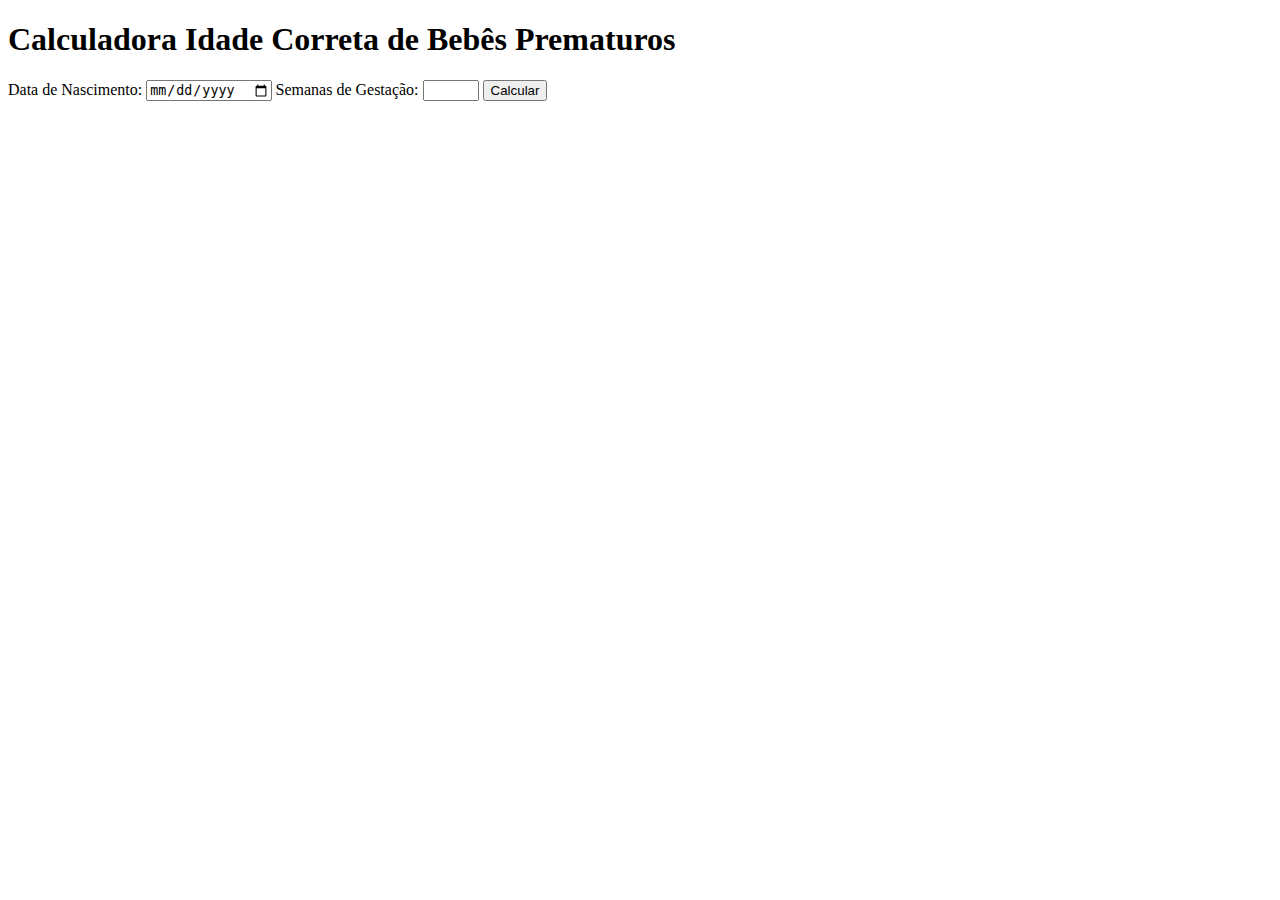
<file: calculadoraidadebebes.html>
<!DOCTYPE html>
<html>
<head>
    <title>Calculadora Idade Correta de Bebês Prematuros</title>
</head>
<body>
    <div class="container">
        <div class="blurb">
            <h1>Calculadora Idade Correta de Bebês Prematuros</h1>
            <form id="calculadora">
                <label for="dataNascimento">Data de Nascimento:</label>
                <input type="date" id="dataNascimento" name="dataNascimento">
                <label for="semanasGestacao">Semanas de Gestação:</label>
                <input type="number" id="semanasGestacao" name="semanasGestacao" min="20" max="40">
                <button type="button" onclick="calcularIdade()">Calcular</button>
            </form>
            <p id="resultado"></p>
        </div>
    </div>
    <script>
        function calcularIdade() {
            const dataNascimento = new Date(document.getElementById('dataNascimento').value);
            const semanasGestacao = parseInt(document.getElementById('semanasGestacao').value);
            const hoje = new Date();
            const diff = hoje - dataNascimento;
            const diffInDays = Math.trunc(diff / (1000 * 60 * 60 * 24));

            let resultText = '';
            const ano = diffInDays/365;
            if(ano>4){
                const semanas = ((diffInDays%365)-(ano/4))/7;
                const dias = ((diffInDays%365)-(ano/4))%7;
            }
            else {
                semanas =((diffInDays % 365) / 7);
                dias = (diffInDays % 365) % 7;
            }
            if(semanasGestacao < 37) {
                resultText  = ano + " anos, " + semanas-(40-semanasGestacao) + " semanas, e "  + dias + " dias";
            }
            else{
                resultText  = ano + " anos, " + semanas + " semanas, e "  + dias + " dias";
            }

            document.getElementById('resultado').innerText = resultText;
        }
    </script>
</body>
</html>
</file>
